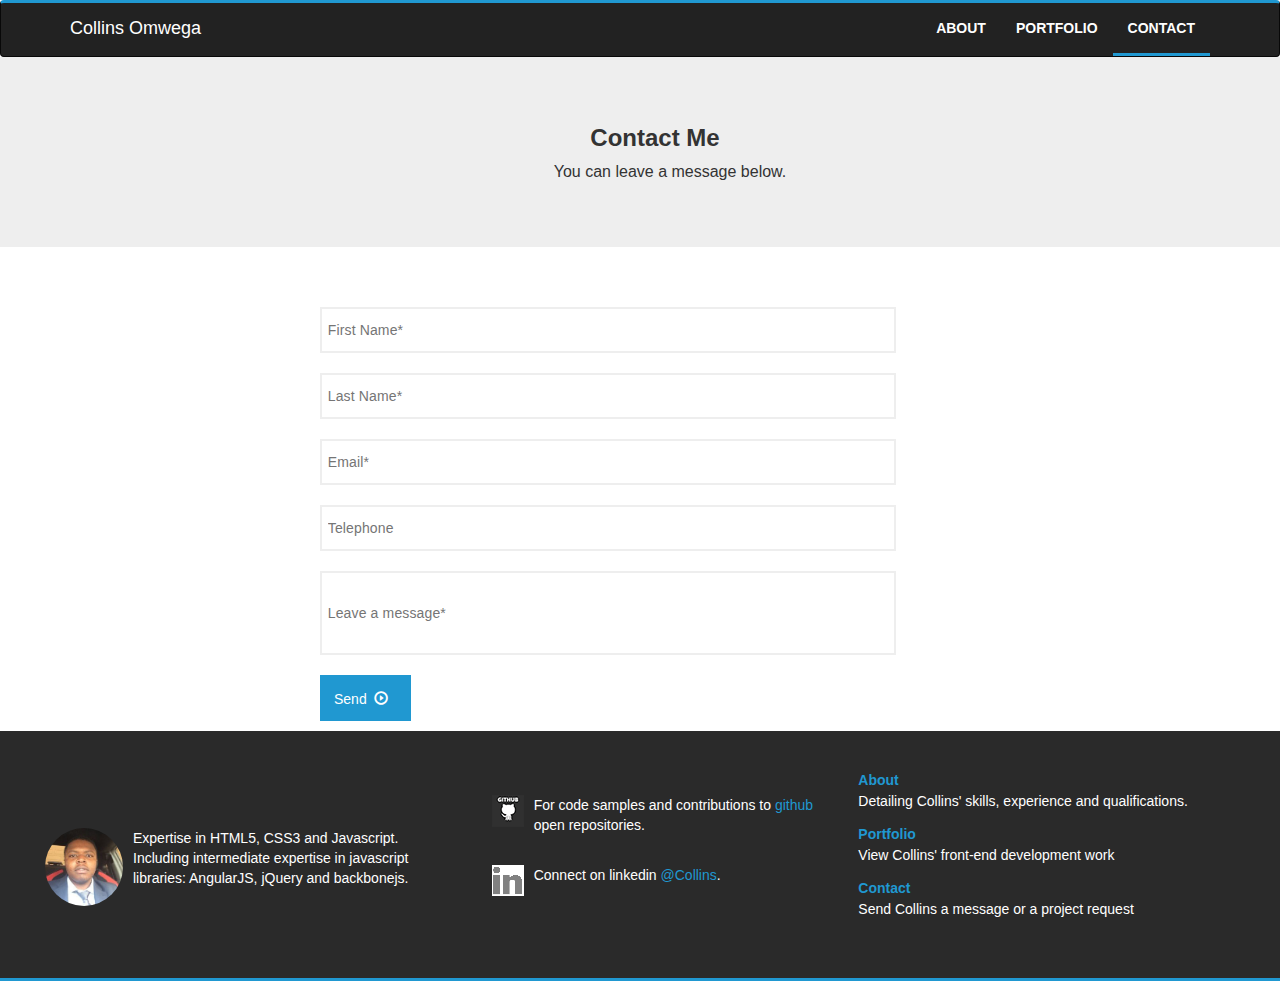
<file: Contact.html>
<!doctype html>
<html>
<head>
<meta charset="UTF-8">
<title>Collins Omwega - Front End Developer</title>
<meta name="viewport" content="width=device-width, initial-scale=1">
<meta name="viewport" content="width=device-width, initial-scale=1">
<script src="js/jquery-1.11.0.min.js"></script>
<script src="http://maxcdn.bootstrapcdn.com/bootstrap/3.2.0/js/bootstrap.min.js"></script>
<script>var __adobewebfontsappname__="dreamweaver"</script><script src="http://use.edgefonts.net/montserrat:n4:default;source-sans-pro:n2:default.js" type="text/javascript"></script>
<link rel="stylesheet" href="css/portfolioMain.css">
<link rel="stylesheet" href="css/mediaqueries.css">
<link rel="stylesheet" href="http://maxcdn.bootstrapcdn.com/bootstrap/3.2.0/css/bootstrap.min.css">
<script>
  (function(i,s,o,g,r,a,m){i['GoogleAnalyticsObject']=r;i[r]=i[r]||function(){
  (i[r].q=i[r].q||[]).push(arguments)},i[r].l=1*new Date();a=s.createElement(o),
  m=s.getElementsByTagName(o)[0];a.async=1;a.src=g;m.parentNode.insertBefore(a,m)
  })(window,document,'script','//www.google-analytics.com/analytics.js','ga');

  ga('create', 'UA-62934216-1', 'auto');
  ga('send', 'pageview');

</script>
</head>

<body>
<nav class = "navbar navbar-inverse">
  <div class="container">
    <!-- Brand and toggle get grouped for better mobile display -->
    <div class="navbar-header">
      <button type="button" class="navbar-toggle collapsed" data-toggle="collapse" data-target="#navbar-collapse-1">
        <span class="sr-only">Toggle navigation</span>
        <span class="icon-bar"></span>
        <span class="icon-bar"></span>
        <span class="icon-bar"></span>
      </button>
      <a class="navbar-brand" href="collinsportfolio.html">Collins Omwega</a>
    </div>      <!--     end of the navbar-header div   -->
    
    <!-- Collect the nav links, forms, and other content for toggling -->
    <div class="collapse navbar-collapse" id="navbar-collapse-1">
      <ul class="nav navbar-nav navbar-right">
        <li><a href="About.html">ABOUT</a></li>
        <li><a href="collinsportfolio.html">PORTFOLIO</a></li>
        <li class="active"><a href="Contact.html">CONTACT</a></li>
      </ul>
    </div>      <!--     end of the collapse navbar-collapse div  -->
  </div>        <!--     end of the container-fluid div   -->
</nav>

<div id="globalWrapper">
<div class="jumbotron">
   <div class="container-fluid">
      <h2><span class="thin">Contact</span> Me</h2>
      <p>You can leave a message below.</p>
   </div>      <!--    end of the jumbotron div  -->
</div>         <!--   end of the container-fluid div    -->
</div>         <!--   end of the globalWrapper div   -->
       
       <div id="contactBox">
          <form class="contactForm" name="Contact Form" method="post" action="#" enctype="text/plain">
          
             <input id="fname" type="text" placeholder="First Name*" Name="First Name" required><br><br>
             <input id="lname" type="text" placeholder="Last Name*" name="Last Name" required><br><br>
             <input id="email" type="email" placeholder="Email*" name="Email" required><br><br>
             <input id="telephone" type="tel" placeholder="Telephone" name="Address"><br><br>
             <input id="message" type="tel" placeholder="Leave a message*" name="Address"><br><br>
             <!--<input id="submit" type="submit" value="Send"><br><br>-->
             <a class="button" href="Contact.html"> Send &nbsp;<span class="glyphicon glyphicon-play-circle"></span></a>
          </form>
       </div>      <!--   end of the contactBox div   -->  


<div class="footerGroup">
   <div class="rows">
      <div class="col-md-4 footerDescription">
         <img src="Images/profilepic.jpg" style="border-radius:50%;width: 78px; height: 78px;float:left;" class="clearfix">
         <p>Expertise in HTML5, CSS3 and Javascript. Including intermediate expertise in javascript libraries: AngularJS, jQuery and backbonejs.</p>
      </div>  <!-- end of the footerDescription  -->
      
      <div class="col-md-4 footerLinks">
         <ul class="socialLinks">
            <li>
               <a href="https://github.com/collins100"  target="_blank"><img src="Images/githubIcon.png" class="img-responsive github" alt="github icon"></a>
              <p class="no-wrap-text"> For code samples and contributions to <a href="https://github.com/collins100" target="_blank">github</a> open repositories.</p> 
            </li>
            <li>
               <a href="www.linkedin.com/in/collinsomwega" target="_blank"><img src="Images/linkedinIcon.png" class="img-responsive linkedin" alt="linkedin icon"></a>       
               <p class="no-wrap-text"> Connect  on linkedin  <a href="www.linkedin.com/in/collinsomwega">@Collins</a>.</p> 
            </li>   
         </ul>
      </div>  <!--  end of the footerLinks div   -->
      
      <div class="col-md-4 footerSummary">
         <nav class="third">
            <dl>
               <dt class="descriptionDt">
                  <a href="http://collinsomwega.com/About.html/">About</a>
               </dt>
               <dd class="descriptionDd">Detailing Collins' skills, experience and qualifications.</dd>
               <dt class="descriptionDt">
                  <a href="http://collinsomwega.com/collinsportfolio.html/">Portfolio</a>
               </dt>
               <dd class="descriptionDd">View Collins' front-end development work</dd>
               <dt class="descriptionDt">
                  <a href="Contact.html">Contact</a>
               </dt>
               <dd class="descriptionDd">Send Collins a message or a project request</dd>
            </dl>
         </nav>
      </div>  <!--     end of the footerSummary div  -->
   </div>     <!--    end of the rows div    -->
</div>        <!--    end of the footerGroup div  -->

</body>
</html>
</file>
<file: css/portfolioMain.css>
/* CSS Document */
article,
aside,
details,
figcaption,
figure,
footer,
header,
hgroup,
main,
nav,
section,
summary,{
  display: block;
  text-align: center;
}

html, body, div, span, applet, object, iframe, h1, h2, h3, h4, h5, h6, p, blockquote, pre, a, abbr, acronym, address, big, cite, code, del, dfn, em, img, ins, kbd, q, s, samp, small, strike, strong, sub, sup, tt, var, b, u, i, center, dl, dt, dd, ol, ul, li, fieldset, form, label, legend, table, caption, tbody, tfoot, thead, tr, th, td, article, aside, canvas, details, embed, figure, figcaption, footer, header, hgroup, menu, nav, output, ruby, section, summary, time, mark, audio, video {
  margin: 0;
  padding: 0;
  border: 0;
  font-size: 100%;
  font-family: 'Montserrat', sans-serif;
  font: inherit;
  vertical-align: baseline;
  outline: none;
  -webkit-text-size-adjust: 100%;
  -webkit-box-sizing: border-box;
  -moz-box-sizing: border-box;
  box-sizing: border-box;
}

.clearfix:before,
.clearfix:after {
	content:" ";
	display: block;
}

.clearfix:after {
	clear: both;
}
.clearfix {
	zoom: 1;
}

html, body {
	margin: 0;
    padding: 0;
	font-family: 'Montserrat', sans-serif;
	float: left;
	width: 100%;
}

nav{
	margin-bottom: 0!important;
}

/*-----  Nav     -----*/

.navbar{
	border-top: 3px solid #2098d1!important;
}

#navbar-collapse-1 li a{
	color: rgba(255,255,255,1.00);
	font-weight: 600;
}



#navbar-collapse ul li:active a{
	border-bottom: 3px solid #2098d1;
}


#navbar-collapse-1 li a:hover{
	color: #2098d1;
	background: none;
} 

#navbar-collapse-1 li.active a{
	background:none;
	border-bottom: 3px solid #2098d1;
}

/*
#navbar-collapse-1 .navbar-nav .active{
	background: none!important;
}

#navbar-collapse-1 .navbar-nav a:active{
	color: #2098d1!important;
	background: none!important;
	border-bottom: 3px solid #2098d1!important;
}

#navbar-collapse-1 .active:active{
	background-color: none!important;
}
*/
.navbar-brand{
	color: rgba(255,255,255,1.00)!important;
}

a .navbar-brand:hover{
	text-decoration: none;
	cursor: default;
}

a:-webkit-any-link {
	cursor: auto;
}

/* --------------- MAIN     --------------- */
#globalWrapper{
	margin: 0 auto;
}

#globalWrapper .jumbotron h2{
	text-align:center;
}

#globalWrapper .jumbotron .container-fluid{
	text-align: center;
	width: 100%;
	box-sizing:content-box;
}

#globalWrapper .jumbotron .container-fluid h2{
	font-family: 'Montserrat', sans-serif;
	font-size: 24px;
	font-weight: bold;
}

#globalWrapper .jumbotron .container-fluid p{
	font-family: 'Montserrat', sans-serif;
	font-weight:lighter;
	text-align: center;
	font-size: 16px;
	padding-left: 30px;
}

.jumbotron .button{
	margin-top: 2em;
    color: white;
    text-transform: uppercase;
    font-weight: 500;
    font-size: 20px;
    line-height: 120%;
	padding-bottom: 20px;
}

a.button{
	position: relative;
    display: inline-block;
    zoom: 1;
    padding: 1em 1.6em .81em 1em;
    cursor: pointer;
    background: #2098d1;
    border: none;
	transition: background, color, .5s ease 0;
	-webkit-transition: background, color, .5s ease 0;
}

.button{
	color: #FFFFFF;
}

.jumbotron a:link, a:visited{
	text-decoration: none;
}


a.button:hover{
	background: rgba(52,86,147,1.00); 
}
/* ----------- textContainer  ---------------*/

.group{
	zoom: 1;
	margin: 0 auto;
	max-width: 96%;
	padding-left: 1.5%;
	padding-right: 1.5%;
}

.group:before, .group:after {
  content: "";
  display: table;
}

.group:after {
  clear: both;
}

.textContainer{
	width: 100%;
}

.textContainer:before, .textContainer:after {
  content: "";
  display: table;
}

.textContainer:after{
	clear: both;
}

.textContainer.featured{
	margin: 0 auto;
}

.textContainer h2{
	font-size: 1.625em;
	font-weight: 900;
	text-transform: uppercase;
	text-align: center;
}


/*pending reassignment*/
h2 {
  display: block;
  -webkit-margin-before: 0.83em;
  -webkit-margin-after: 0.83em;
  -webkit-margin-start: 0px;
  -webkit-margin-end: 0px;
}

ul, ol{
	list-style: none;
}

ul, menu, dir {
    display: block;
   -webkit-margin-before: 1em;
   -webkit-margin-after: 1em;
   -webkit-margin-start: 0px;
   -webkit-margin-end: 0px;
   -webkit-padding-start: 40px;
}

.featured .work li{
	position: relative;
    word-break: break-word;
    margin: 0 50px 40px 0;
}

.three-up p{
	text-align: left;
}

/*
.three-up>* {
  display: inline-block;
  zoom: 1;
  vertical-align: top;
}
*/


.textContainer .three-up{
	display: flex;
	display: -webkit-box;
	display:-webkit-flex;
	display: -ms-flexbox;
	-ms-justify-content:center;
	-webkit-justify-content:center;
	justify-content:center;
	-webkit-flex-wrap: wrap;
    -ms-flex-wrap: wrap;
	flex-wrap: wrap;
	-webkit-flex: 1;
	flex: 1;
}

.three-up a:link, a:visited{
	text-decoration: none;
}

.three-up h3 a:link, a:visited{
	text-decoration: none;
}

@media only sreen and (min-width: 900px){
.three-up>*:nth-child(2n+1){
		margin-left: 0;
		margin-right:0;
};

.textContainer li a{
	width: 32%;
}
 
.three-up{
	width: 32%;
}
.three-up{
}
}

@media only sreen and (min-width: 568px) and (max-width : 850px){
.three-up>*{
	width: 46.5%;
}

.textContainer three-up li a{
	width: 46.5%;
}

.three-up{
	padding: 0;
	margin: 0.3%;
}
}

@media only sreen and (min-width: 320px) and (max-width : 562px){
.three-up>*{
	width: 100%;
	margin: 0 auto;
}	

.three-up{
	padding: 0;
	margin: 0 auto;
}
}

.textContainer .three-up li a {
    display:block;
    height: 230px;
    width: 296px;
    margin-right: 1.5%
	margin-down: 1.8%
	padding-left: 1.8%
    background: #eee;
    text-align: center;
    transform: translateZ(0);
    overflow: scroll;
	-moz-flex:1;
	-ms-flex:1;
	-o-flex:1;
	-webkit-flex:1;
	flex:1;
	padding: 1.8%;
}

a {
   color: #2098d1;
   text-decoration: none;
   transition: color 0.3s;
}


.textContainer h2{
	font-family: source-sans-pro, sans-serif;
	font-weight: 500;
	font-size: 20px;
	letter-spacing: .01em;
	color:rgba(255,255,255,1.00);
	margin: 0 0 0 0;	
	letter-spacing: 0.1em;
	font-size: 30px;
	font-weight: normal;
	padding: 0;
	margin: 0 auto 2.5%;
	text-align:center; 
	background:rgba(97,97,97,1.00);
} 

.textContainer p{
	color:rgba(0,0,0,1.00);
}

.three-up a{
	color: #2098d1;
}
/* ------------------ Gallery ---------- */
#gallery{
	background:rgba(237,237,237,1.00);
}

#gallery {
	position: relative;
	display: block;
	width: 100%;
	height: auto;
	margin-top: 0;
	margin-bottom: 1.5%;
	margin-left: auto;
	margin-right: auto;
	background-color:#fff;
	padding: 0.9%;
}


#gallery h2 {
	font-family: source-sans-pro, sans-serif;
	font-weight: 500;
	font-size: 20px;
	letter-spacing: .01em;
	color:rgba(255,255,255,1.00);
	margin: 0 0 0 0;	
	letter-spacing: 0.1em;
	font-size: 30px;
	font-weight: normal;
	padding: 0;
	margin: 0 auto;
	text-align:center; 
	background:rgba(97,97,97,1.00);
}

#gallery h4 {
	margin: 0;
	font-family:source-sans-pro, sans-serif;
	font-weight:500;
	letter-spacing:.01em;
	color:#333333;
}

#gallery h3 {
	font-family:source-sans-pro, sans-serif;
	letter-spacing:.01em;
	color:#5E5E5E;
	text-align:left;
	margin: 20px 0 0 50px;
	font-weight:400;
	font-family: "Abril Text Italic", "Georgia Italic", "Times New Roman Italic", "Times Italic", serif;
	text-align: center;
	font-style: italic;
	font-size: 26px;
	font-weight: normal;
	color:white;
}
/*
p {
	display: block;
	font-size: 12px;
	width: 80%;
	margin: 5px 0px 0px 50px;
	font-size: 1.2em;
	line-height: 1.5em;
	color: #333333;
	letter-spacing: .01em;
	font-style: normal;
	font-weight: 300;
	font-family: 'source-sans-pro; sans-serif';
	margin: 4px 24px 12px;
	color:white;
	font-family:sans-serif;
}
*/
#lightboxWrap {
	margin: 30px 0 0 50px;
	width:90%;
	padding: 0;
}

#gallery img {
	width: 100%;
	opacity: .7;
	outline: none;
}
#gallery a:hover img {
	/*opacity settings below*/
	-moz-opacity: 1;
	-webkit-opacity: 1;
	-o-opacity: 1;
	opacity: 1;
}

#gallery .imgGallery .thumbnailCaption {
	position: absolute;
	bottom: 0px;
	left: 0px;
	right: 0px;
	display: block;
	height: 0%;
	overflow: hidden;
	padding: 0px;
	font: 1em/1.2em source-sans-pro, sans-serif;
	text-align: center;
	color: #FFFFFF;
	background-color: rgba(55, 192, 253, 0.0);
}
#gallery .imgGallery:hover .thumbnailCaption {
	height: 25%;
	padding: 5% 5%;
	background-color: rgba(255,255,255,.6);
	-moz-transition: height .4s, background-color .3s ease;
}
.imgGallery {
	position: relative;
	display: inline-block;
	outline: none;
	width: 22.5%;
	margin: 0 1.33% 0 0;
}
.thumbnailWrapper{
	background-color: #000000;
}

/*-----  footer    ---------*/
.footerGroup{
    height: 250px;
	background:rgba(42,42,42,1.00);
	padding: 0 30px 0 30px;
	width: 100%;
	margin: 0 auto;
	color:rgba(255,255,255,1.00);
	border-bottom: 3px solid #2098d1;
}

.footerDescription{
	display: flex;
	display: -webkit-box;
	display:-webkit-flex;
	display: -ms-flexbox;
	-webkit-flex: 1;
	-ms-flex: 1;
	-o-flex: 1;
	flex: 1;
	margin-top: 8%;
}

.footerDescription p{
	-webkit-flex: 1;
	-ms-flex: 1;
	-o-flex: 1;
	flex: 1;
	padding-left: 10px;
	-webkit-lex-wrap:wrap;
	-ms-flex-wrap:wrap;
	-o-flex-wrap:wrap;
	flex-wrap:wrap;
}

.third{
	margin-top: 10.8%;
	margin-bottom: 0.5%;
}

.descriptionDt{
	line-height: 140%;
}

.descriptionDt a{
   color:#2098d1;
}

.descriptionDd{
	padding-bottom: 3.8%;	
}

.descriptionDd:nth-child(3){
	padding-bottom: 0;	
}

.footerLinks a{
	color:#2098d1;	
}

.footerLinks{
    zoom: 1;
	margin-top: 54px;
}

.socialLinks li{
	display: flex;
	display: -webkit-box;
	display:-webkit-flex;
	display: -ms-flexbox;
}

.socialLinks p{
	-moz-flex: 1;
	-ms-flex: 1;
	-o-flex: 1;
	-webkit-flex: 1;
	flex: 1;
	-webkit-lex-wrap:wrap;
	-ms-flex-wrap:wrap;
	-o-flex-wrap:wrap;
	flex-wrap: wrap;
}

.footerLinks p{
	padding-left: 10px;
}
.footerLinks ul{
	list-style-type: none;
}

.footerLinks li{
	padding: 10px 10px 10px 0;
}

.no-wrap-text {
    overflow: hidden;
}
/*
.github{
	border: 1px solid #FFFFFF;
}*/

/*---------------------------------------------------------------------------------------------
Contact
------------------------------------------------------------------------------------------------*/
input {
	border: 2px solid #eeeeee;
	height: 46px;
	margin: 10px 0 0 0;
	padding: 1%;
	font-size: 1.2em;
	line-height: 1.5em;
	color: #333333;
	letter-spacing: .01em;
	font-style: normal;
	font-weight: 300;
	font-family: source-sans-pro, sans-serif;
}

#fname{
	width:100%;
}

#lname{
	width:100%;
}

#email {
	width:100%;
}

#telephone {
	width: 100%;
}

#message {
	width: 100%;
	height: 6em;
}
/*
input[type=checkbox] {
	visibility: hidden;
}

#checkbox {
	position: absolute;
	top: 0;
  	left: 0;
	margin: 0;
	padding: 0;
	width: 20px;
	height: 20px;
}

.customCheck {
	width: 90%;
	float: left;
	margin-top: 20px;
	position: relative;
}

.customCheck label {
	cursor: pointer;
	position: absolute;
	width: 20px;
	height: 20px;
	top: 0;
  	left: 0;
	background: #eee;
	border:1px solid #ddd;
}

.customCheck label:after {
	opacity: 0.2;
	content: '';
	position: absolute;
	width: 9px;
	height: 5px;
	background: transparent;
	top: 5px;
	left: 4px;
	border: 3px solid #333;
	border-top: none;
	border-right: none;

	-webkit-transform: rotate(-45deg);
	-moz-transform: rotate(-45deg);
	-o-transform: rotate(-45deg);
	-ms-transform: rotate(-45deg);
	transform: rotate(-45deg);
}

.customCheck label:hover::after {
	opacity: 0.5;
}

.customCheck input[type=checkbox]:checked + label:after {
	opacity: 1;
}

.robot {
	display: inline-block;
	position: relative;
	width: 60%;
	margin: 0 0 0 30px;
	line-height: 1em;
}
*/
#submit {
	display: block;
	border: 0;
	width: 25%;
	height: 60px;
	margin: 30px auto 0;
	background: #2098d1;
	color: #333;
	text-align: center;
	transition: background, color, .5s ease 0;
	-webkit-transition: background, color, .5s ease 0;
	border: 0;
	font-size: 1.2em;
	line-height: 1.5em;
	color: #FFFFFF;
	letter-spacing: .01em;
	font-style: normal;
	font-weight: 900;
	font-family: source-sans-pro; sans-serif;
}

#submit:hover {
	background: rgba(52,86,147,1.00);
	border: 1px #DADADA;
	color: #C43C3E;
}
/*
.contactWrapper{
	display: flex;
	display: -webkit-box;
	display:-webkit-flex;
	display: -ms-flexbox;
	-ms-justify-content:center;
	-webkit-justify-content:center;
	justify-content:center;
	-webkit-flex-wrap: wrap;
    -ms-flex-wrap: wrap;
	flex-wrap: wrap;
	-webkit-flex: 1;
	flex: 1;
}
*/
#contactBox {
	position: relative;
	margin: 0 auto;
	padding:10px 0;
	height: auto;
	width: 50%;
	min-width: 325px;
}

*:focus {
	outline: none;
}

.contactForm {
	display: block;
	margin: 20px 0 0 0;
	width: 90%;
}



/*
* {
  background: #000 !important;
  color: #0f0 !important;
  outline: solid #f00 1px !important;
}
</file>
<file: css/mediaqueries.css>
/* CSS Document */
@media only screen and (min-width : 240px) and (max-width : 320px) {
	#globalWrapper .jumbotron .container-fluid{
		margin: 0;
		padding: 0;
	}
	#globalWrapper .jumbotron .container-fluid p{
		text-align: left;
		/*position: relative;
		left: -50px;*/
	}
	
	#globalWrapper .jumbotron .container-fluid h2{
		text-align: left;
	}
	.group{
		margin: 0;
		padding: 0;
	}
}

@media only screen and (min-width : 320px) and (max-width : 562px) {

#globalWrapper{
	margin: 0 auto;
}

#globalWrapper .jumbotron .container-fluid p{
	text-align:start;
}

a.button{
	padding: 0.7em 0.3em 0.7em 0.3em;
	font-weight: 200;
	line-height: 100%;
	font-size: 14px;
}

.textContainer{
	position: relative;
	left: -10%;
}

#gallery{
	width: 100%;
	margin-left:0;
	margin-right: 0;
	margin-bottom: 5%;
	margin-top: 0;
	padding: 0;
	left: -8%;
}

.footerGroup{
	width: 100%;
	padding: 2.5%;
	height: auto;
}

.footerDescription{
	width: 100%
	padding-top: 0;
	margin-top: 1%;
	padding-bottom: 3.5%;
	border-bottom: 2px solid #B7B7B7;
}



.footerDescription p{
	padding-left: 2.8%;
	margin-top: 0;
}

.footerLinks{
	width: 100%;
	margin-top: 4%;
	margin-left: 0;
	padding-left: 0;
	right: 4%;
	border-bottom: 2px solid #B7B7B7;
	padding-bottom: 2.5%;
}

.footerLinks .socialLinks .icon{
	flex-direction: row!important; 
}
/*
.footerLinks p{
	display: none;
}*/

.descriptionDt{
	display: inline;
}

.descriptionDt{
	padding-right: 3.5%; 
	padding-left: 3%;
	margin-left: 3.6%;
	margin-right: 5%;
}

.descriptionDd{
	display:none;
}
	
}
@media only screen and (min-width : 563px) and (max-width : 800px) {
	a.button{
	padding: 0.7em 0.3em 0.7em 0.3em;
	font-weight: 200;
	line-height: 100%;
	font-size: 14px;
}


.footerGroup{
	width: 100%;
	padding: 0;
	height: auto;
}

.footerDescription{
	width: 100%;
	padding-top: 0px;
	margin-top: 20px;
	padding-bottom: 2.8%;
	border-bottom: 2px solid #B7B7B7;
}

.footerDescription p{
	padding-left: 20px;
	margin-top: 14px;
}


.footerLinks {
	width: 100%;
	left: -6%;
	border-bottom: 2px solid #B7B7B7;
}


.third{
	
	margin-top: 5%;
	margin-right: 20%;
	margin-left: 20%;
}
.descriptionDt{
	display: Inline;
	padding-right: 20%;
}

.descriptionDt: nth-child(3){
	padding-right: 0;
}

.descriptionDd{
	display:none;
}
}

@media only screen and (min-width:801px) and (max-width : 989px) {

a.button{
	padding: 0.7em 0.3em 0.7em 0.3em;
	font-weight: 200;
	line-height: 100%;
	font-size: 14px;
}


.footerGroup{
	width: 100%;
	padding: 0;
	height: auto;
}

.footerDescription{
	width: 100%;
	padding-top: 0px;
	margin-top: 1%;
	margin-bottom: 0.4%;
	padding-bottom: 0;
	border-bottom: 2px solid #B7B7B7;
}

.footerDescription p{
	padding-left: 20px;
	margin-top: 0.5%;
}

.footerLinks{
	margin-top: 3%;
	padding-top: 0;
	margin-bottom:0;
	padding-bottom: 0;
	left: -5%;
}

.footerLinks{
	width: 100%;
	border-bottom: 2px solid #B7B7B7;
}
/*
.footerLinks p{
	display: none;
}
*/

.third{
	margin-top: 5%;
	margin-right: 15%;
	margin-left: 15%;
}
.descriptionDt{
	display: Inline;
	padding-right: 30%;
}

.descriptionDt: nth-child(3){
	padding-right: 0;
}

.descriptionDd{
	display:none;
}

}
</file>
